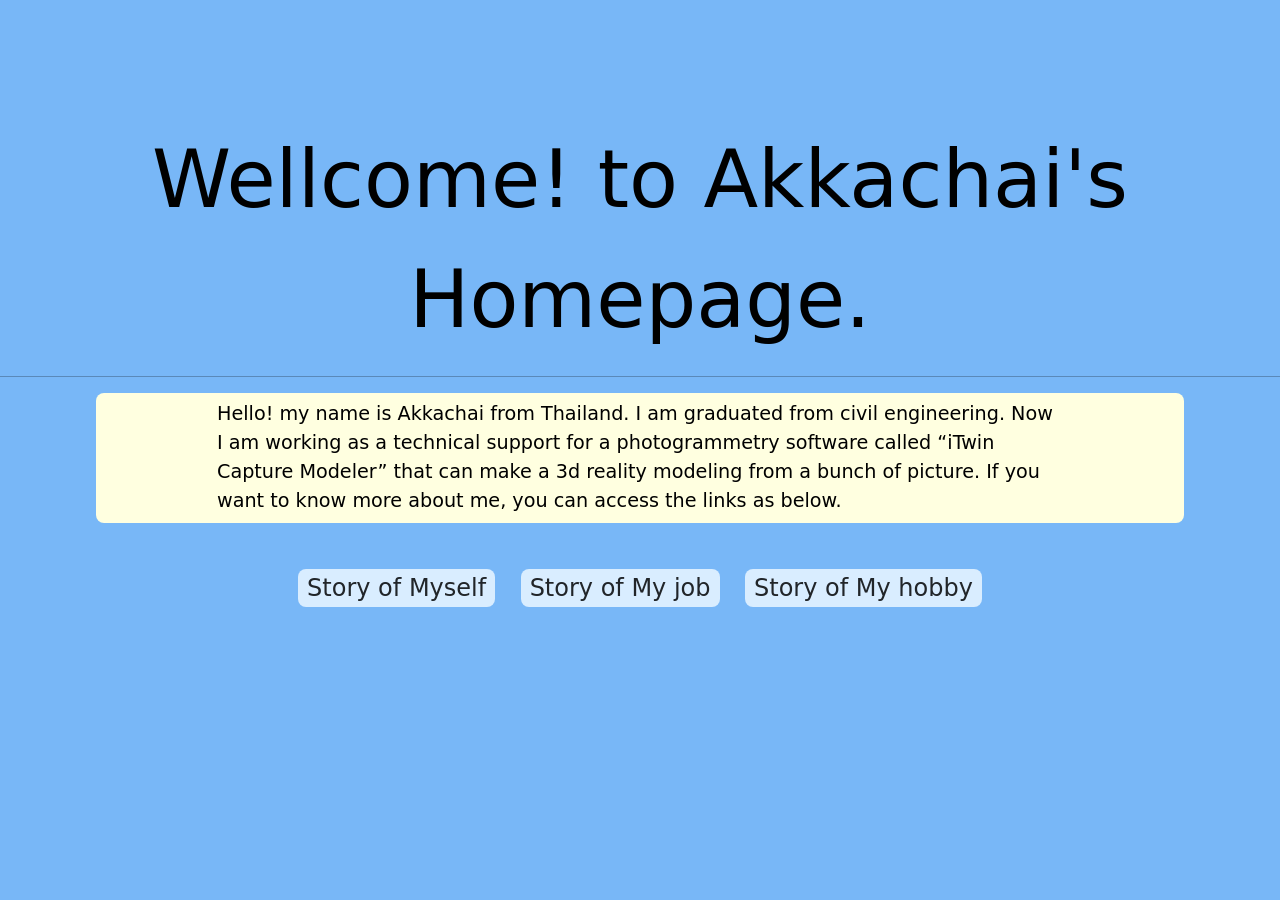
<file: CS50X/homepage/index.html>
<!DOCTYPE html>

<html lang="en">

    <head>
        <link href="https://cdn.jsdelivr.net/npm/bootstrap@5.2.3/dist/css/bootstrap.min.css" rel="stylesheet" integrity="sha384-rbsA2VBKQhggwzxH7pPCaAqO46MgnOM80zW1RWuH61DGLwZJEdK2Kadq2F9CUG65" crossorigin="anonymous">
        <script src="https://cdn.jsdelivr.net/npm/bootstrap@5.2.3/dist/js/bootstrap.bundle.min.js" integrity="sha384-kenU1KFdBIe4zVF0s0G1M5b4hcpxyD9F7jL+jjXkk+Q2h455rYXK/7HAuoJl+0I4" crossorigin="anonymous"></script>
        <link href="styles.css" rel="stylesheet">
        <meta charset="utf-8">
        <meta name="viewport" content="width=device-width, initial-scalw=1">
        <title>Akkachai's Homepage</title>
    </head>

    <body>

        <br>
        <div class="Homepage">
            Wellcome! to Akkachai's Homepage.
        </div>

        <hr>
        <div class="bgtext">
        <p class="detail1">
            Hello! my name is Akkachai from Thailand. I am graduated from civil engineering.
            Now I am working as a technical support for a photogrammetry software called “iTwin Capture Modeler”
            that can make a 3d reality modeling from a bunch of picture.
            If you want to know more about me, you can access the links as below.
        </p>
        </div>

        <a class="btn" href="myself.html">Story of Myself</a>
        <a class="btn" href="myjob.html">Story of My job</a>
        <a class="btn" href="myhobby.html">Story of My hobby</a>


    </body>

</html>
</file>
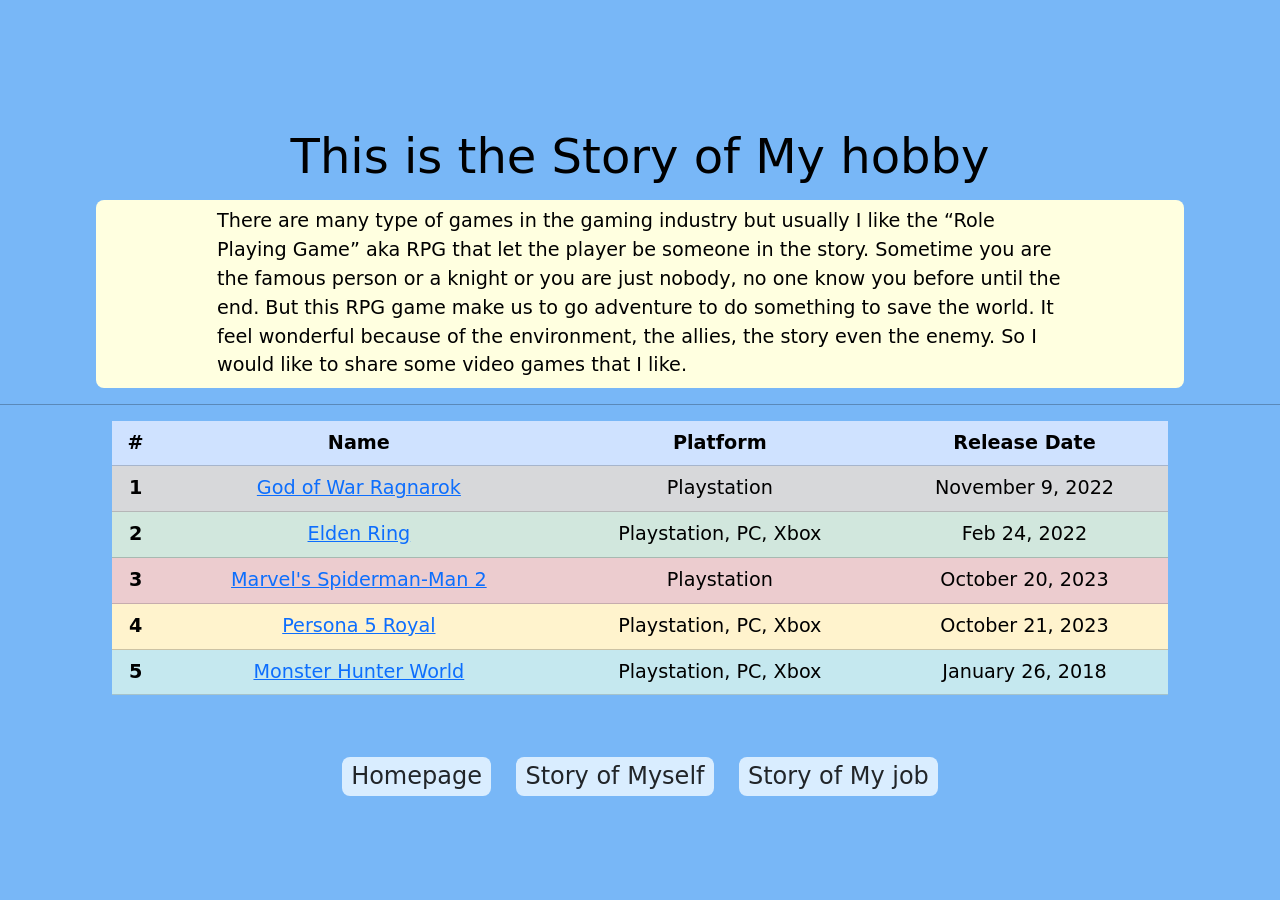
<file: CS50X/homepage/myhobby.html>
<!DOCTYPE html>

<html lang="en">
    <head>
        <link href="https://cdn.jsdelivr.net/npm/bootstrap@5.2.3/dist/css/bootstrap.min.css" rel="stylesheet" integrity="sha384-rbsA2VBKQhggwzxH7pPCaAqO46MgnOM80zW1RWuH61DGLwZJEdK2Kadq2F9CUG65" crossorigin="anonymous">
        <script src="https://cdn.jsdelivr.net/npm/bootstrap@5.2.3/dist/js/bootstrap.bundle.min.js" integrity="sha384-kenU1KFdBIe4zVF0s0G1M5b4hcpxyD9F7jL+jjXkk+Q2h455rYXK/7HAuoJl+0I4" crossorigin="anonymous"></script>
        <link href="styles.css" rel="stylesheet">
        <meta charset="utf-8">
        <meta name="viewport" content="width=device-width, initial-scalw=1">
        <title>Story of Myhobby</title>
    </head>
    <body>
        <br>
        <h1 class="header1">This is the Story of My hobby</h1>
        <div class="bgtext">
            <p class="detail1">
                There are many type of games in the gaming industry but usually I like the “Role Playing Game” aka RPG that let the player be someone in the story.
                Sometime you are the famous person or a knight or you are just nobody,
                no one know you before until the end. But this RPG game make us to go adventure to do something to save the world.
                It feel wonderful because of the environment, the allies, the story even the enemy.
                So I would like to share some video games that I like.
            </p>
        </div>
        <hr>



            <!-- Adding table from Bootstrap -->
            <div class="tabletext">
            <table class="table table-striped">
                <thead>
                  <tr class="table-primary">
                    <th scope="col">#</th>
                    <th scope="col">Name</th>
                    <th scope="col">Platform</th>
                    <th scope="col">Release Date</th>
                  </tr>
                </thead>
                <tbody>
                  <tr class="table-secondary">
                    <th scope="row">1</th>
                    <td><a href="https://www.youtube.com/watch?v=EE-4GvjKcfs" target="_blank">God of War Ragnarok</a></td>
                    <td>Playstation</td>
                    <td>November 9, 2022</td>
                  </tr>
                  <tr class="table-success">
                    <th scope="row">2</th>
                    <td><a href="https://www.youtube.com/watch?v=K_03kFqWfqs" target="_blank">Elden Ring</a></td>
                    <td>Playstation, PC, Xbox</td>
                    <td>Feb 24, 2022</td>
                  </tr>
                  <tr class="table-danger">
                    <th scope="row">3</th>
                    <td ><a href="https://www.youtube.com/watch?v=9fVYKsEmuRo" target="_blank">Marvel's Spiderman-Man 2</a></td>
                    <td >Playstation </td>
                    <td>October 20, 2023</td>
                  </tr>
                  <tr class="table-warning">
                    <th scope="row">4</th>
                    <td ><a href="https://www.youtube.com/watch?v=ZVarp-Lf4PE" target="_blank">Persona 5 Royal</a></td>
                    <td >Playstation, PC, Xbox </td>
                    <td>October 21, 2023</td>
                  </tr>
                  <tr class="table-info">
                    <th scope="row">5</th>
                    <td ><a href="https://www.youtube.com/watch?v=OotQrKEqe94" target="_blank">Monster Hunter World</a></td>
                    <td >Playstation, PC, Xbox </td>
                    <td>January 26, 2018</td>
                  </tr>

                </tbody>
              </table>
            <!-- Ending table from Bootstrap -->
            </div>



            <a class="btn" href="index.html">Homepage</a>
            <a class="btn" href="myself.html">Story of Myself</a>
            <a class="btn" href="myjob.html">Story of My job</a>


    </body>
</html>
</file>
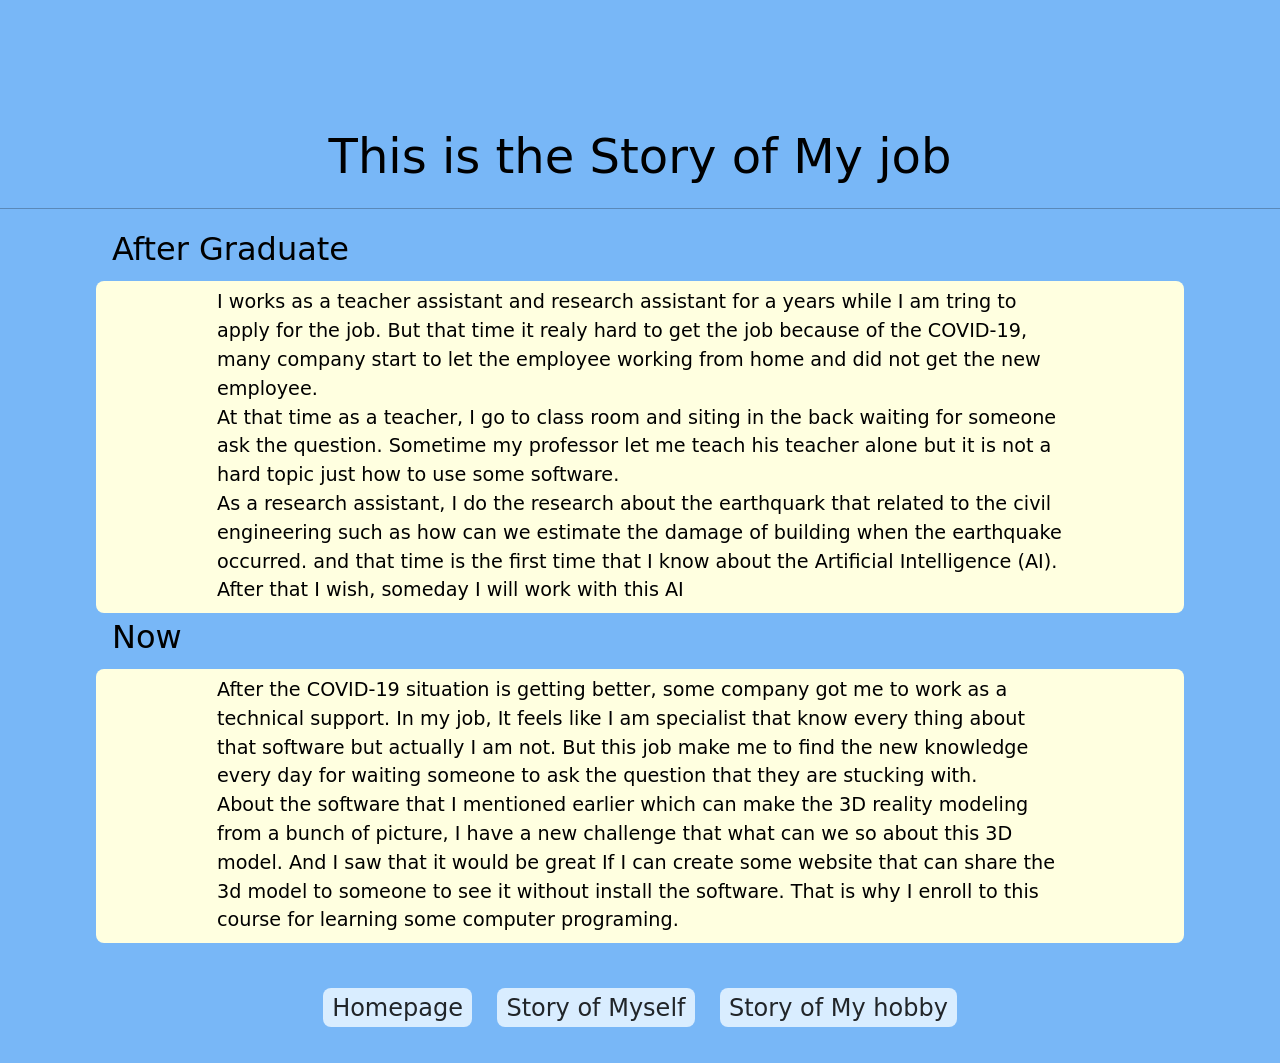
<file: CS50X/homepage/myjob.html>
<!DOCTYPE html>

<html lang="en">
    <head>
        <link href="https://cdn.jsdelivr.net/npm/bootstrap@5.2.3/dist/css/bootstrap.min.css" rel="stylesheet" integrity="sha384-rbsA2VBKQhggwzxH7pPCaAqO46MgnOM80zW1RWuH61DGLwZJEdK2Kadq2F9CUG65" crossorigin="anonymous">
        <script src="https://cdn.jsdelivr.net/npm/bootstrap@5.2.3/dist/js/bootstrap.bundle.min.js" integrity="sha384-kenU1KFdBIe4zVF0s0G1M5b4hcpxyD9F7jL+jjXkk+Q2h455rYXK/7HAuoJl+0I4" crossorigin="anonymous"></script>
        <link href="styles.css" rel="stylesheet">
        <meta charset="utf-8">
        <meta name="viewport" content="width=device-width, initial-scalw=1">
        <title>Story of Myjob</title>

    </head>
    <body>
        <br>
        <h1 class="header1">This is the Story of My job</h1>

        <hr>

        <div>
            <h1 class="header2">After Graduate</h1>
            <div class="bgtext">
            <p class="detail1">
                I works as a teacher assistant and research assistant for a years while I am tring to apply for the job.
                But that time it realy hard to get the job because of the COVID-19, many company start to let the employee working from home and did not get the new employee.
            </p>

            <p class="detail1">
                At that time as a teacher, I go to class room and siting in the back waiting for someone ask the question.
                Sometime my professor let me teach his teacher alone but it is not a hard topic just how to use some software.
            </p>

            <p class="detail1">
                As a research assistant, I do the research about the earthquark that related to the civil engineering such as how can we estimate the damage of building when the earthquake occurred.
                and that time is the first time that I know about the Artificial Intelligence (AI). After that I wish, someday I will work with this AI
            </p>
            </div>

            <h1 class="header2">Now</h1>
            <div class="bgtext">
            <p class="detail1">
                After the COVID-19 situation is getting better, some company got me to work as a technical support. In my job,
                It feels like I am specialist that know every thing about that software but actually I am not.
                But this job make me to find the new knowledge every day for waiting someone to ask the question that they are stucking with.
            </p>
            <p class="detail1">
                About the software that I mentioned earlier which can make the 3D reality modeling from a bunch of picture,
                I have a new challenge that what can we so about this 3D model.
                And I saw that it would be great If I can create some website that can share the 3d model to someone to see it without install the software.
                That is why I enroll to this course for learning some computer programing.

            </p>
            </div>


        </div>
        

        <a class="btn" href="index.html">Homepage</a>
        <a class="btn" href="myself.html">Story of Myself</a>
        <a class="btn" href="myhobby.html">Story of My hobby</a>


    </body>
</html>
</file>
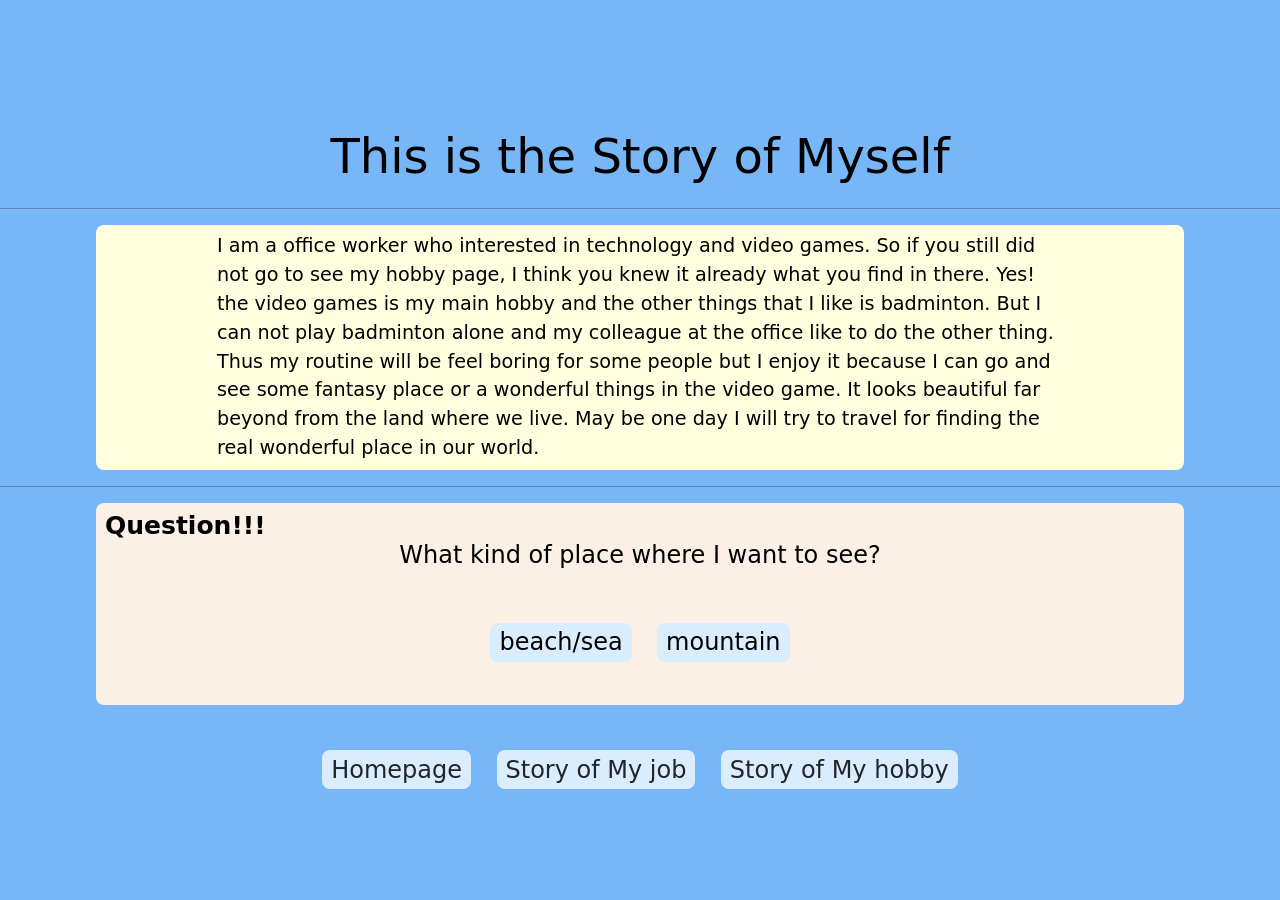
<file: CS50X/homepage/myself.html>
<!DOCTYPE html>

<html lang="en">
    <head>
        <link href="https://cdn.jsdelivr.net/npm/bootstrap@5.2.3/dist/css/bootstrap.min.css" rel="stylesheet" integrity="sha384-rbsA2VBKQhggwzxH7pPCaAqO46MgnOM80zW1RWuH61DGLwZJEdK2Kadq2F9CUG65" crossorigin="anonymous">
        <script src="https://cdn.jsdelivr.net/npm/bootstrap@5.2.3/dist/js/bootstrap.bundle.min.js" integrity="sha384-kenU1KFdBIe4zVF0s0G1M5b4hcpxyD9F7jL+jjXkk+Q2h455rYXK/7HAuoJl+0I4" crossorigin="anonymous"></script>
        <link href="styles.css" rel="stylesheet">
        <meta charset="utf-8">
        <meta name="viewport" content="width=device-width, initial-scalw=1">
        <title>Story of Myself</title>
        <script>
            document.addEventListener('DOMContentLoaded', function() {

                let correct = document.querySelector('.correct');
                correct.addEventListener('click', function() {
                    correct.style.backgroundColor= 'green';
                    document.querySelector('#feedback1').innerHTML = 'Correct!';
                });

                let incorrects = document.querySelectorAll('.incorrect');
                for (let i = 0; i < incorrects.length; i++) {
                    incorrects[i].addEventListener('click', function() {
                        incorrects[i].style.backgroundColor = 'red';
                        document.querySelector('#feedback1').innerHTML = 'Incorrect!';
                    });
                }

            });
        </script>
    </head>
    <body>
        <br>
        <h1 class="header1">This is the Story of Myself</h1>
        <hr>
        <div class="bgtext">
            <p class="detail1">
                I am a office worker who interested in technology and video games.
                So if you still did not go to see my hobby page, I think you knew it already what you find in there.
                Yes! the video games is my main hobby and the other things that I like is badminton.
                But I can not play badminton alone and my colleague at the office like to do the other thing.
                Thus my routine will be feel boring for some people but I enjoy it because I can go and see some fantasy place or a wonderful things in the video game.
                It looks beautiful far beyond from the land where we live. May be one day I will try to travel for finding the real wonderful place in our world.
            </p>
        </div>
        <hr>
        <div class="section">
            <h3 class="lh">Question!!!</h3>
            <div>


                <h4 class="container">What kind of place where I want to see?</h4>
                <p id="feedback1"></p>
                <button class="incorrect">beach/sea</button>
                <button class="correct">mountain</button>
            </div>


        </div>

            <a class="btn" href="index.html">Homepage</a>
            <a class="btn" href="myjob.html">Story of My job</a>
            <a class="btn" href="myhobby.html">Story of My hobby</a>


    </body>
</html>
</file>
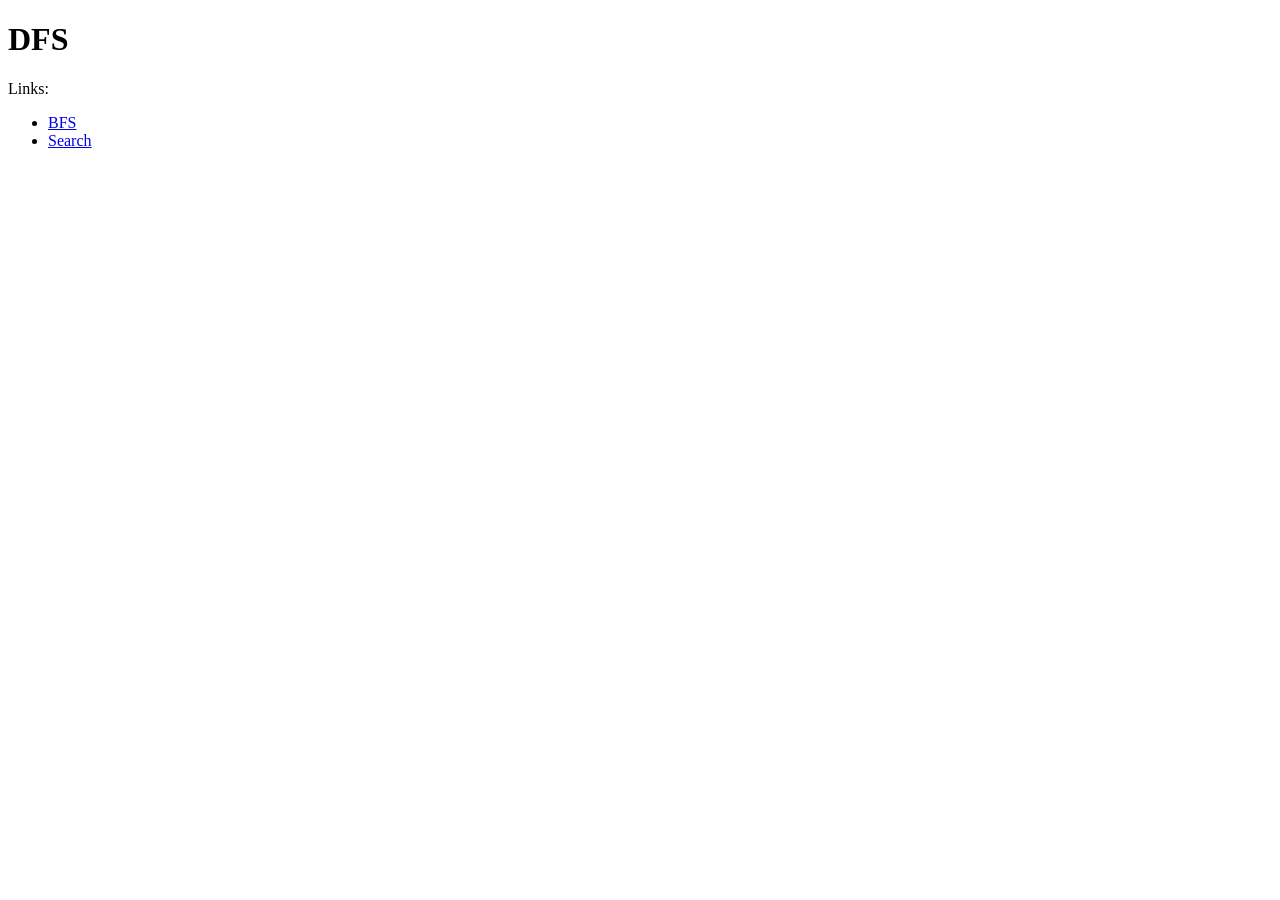
<file: CS50AI/pagerank/corpus1/dfs.html>
<!DOCTYPE html>
<html lang="en">
    <head>
        <title>DFS</title>
    </head>
    <body>
        <h1>DFS</h1>

        <div>Links:</div>
        <ul>
            <li><a href="bfs.html">BFS</a></li>
            <li><a href="search.html">Search</a></li>
        </ul>
    </body>
</html>
</file>
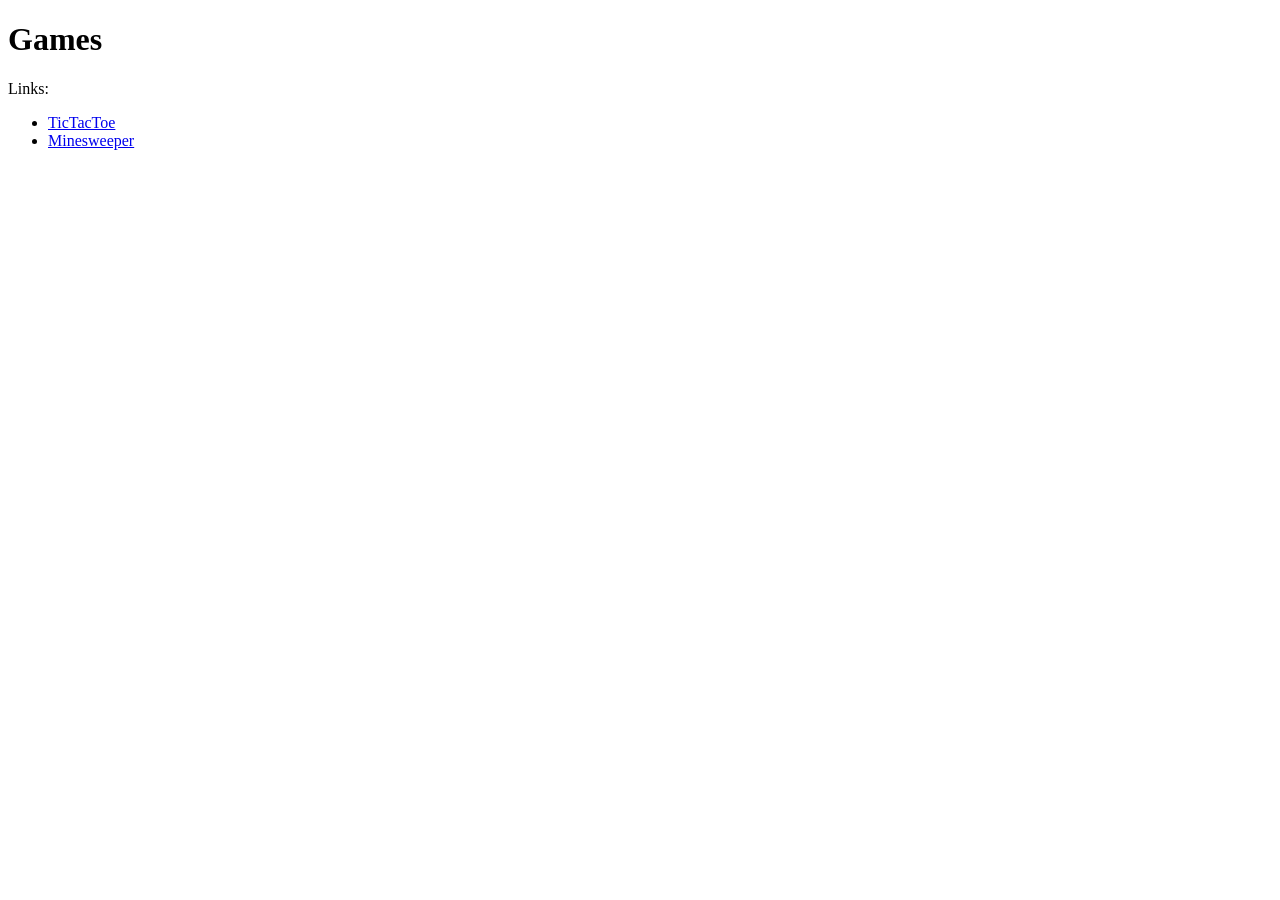
<file: CS50AI/pagerank/corpus1/games.html>
<!DOCTYPE html>
<html lang="en">
    <head>
        <title>Games</title>
    </head>
    <body>
        <h1>Games</h1>

        <div>Links:</div>
        <ul>
            <li><a href="tictactoe.html">TicTacToe</a></li>
            <li><a href="minesweeper.html">Minesweeper</a></li>
        </ul>
    </body>
</html>
</file>
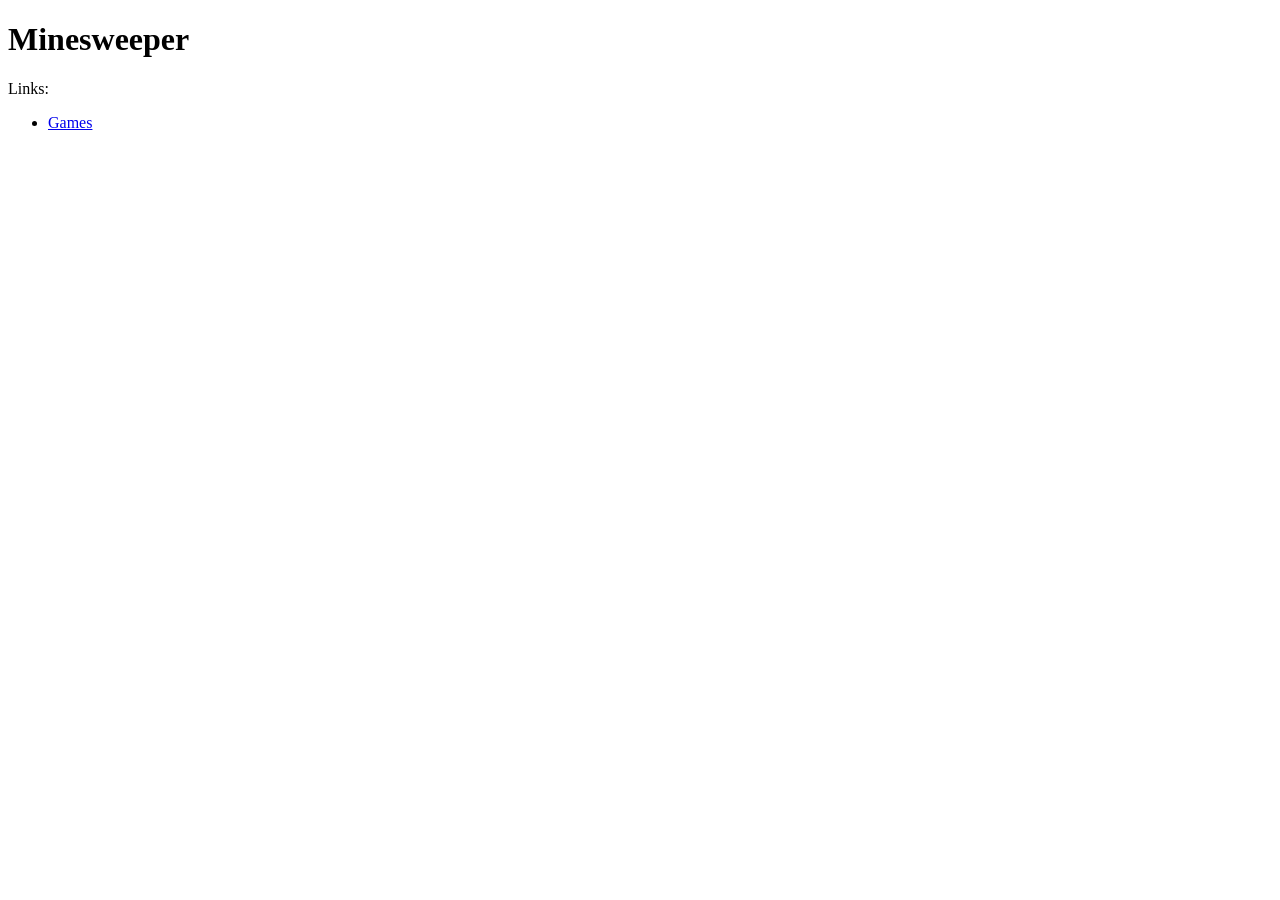
<file: CS50AI/pagerank/corpus1/minesweeper.html>
<!DOCTYPE html>
<html lang="en">
    <head>
        <title>Minesweeper</title>
    </head>
    <body>
        <h1>Minesweeper</h1>

        <div>Links:</div>
        <ul>
            <li><a href="games.html">Games</a></li>
        </ul>
    </body>
</html>
</file>
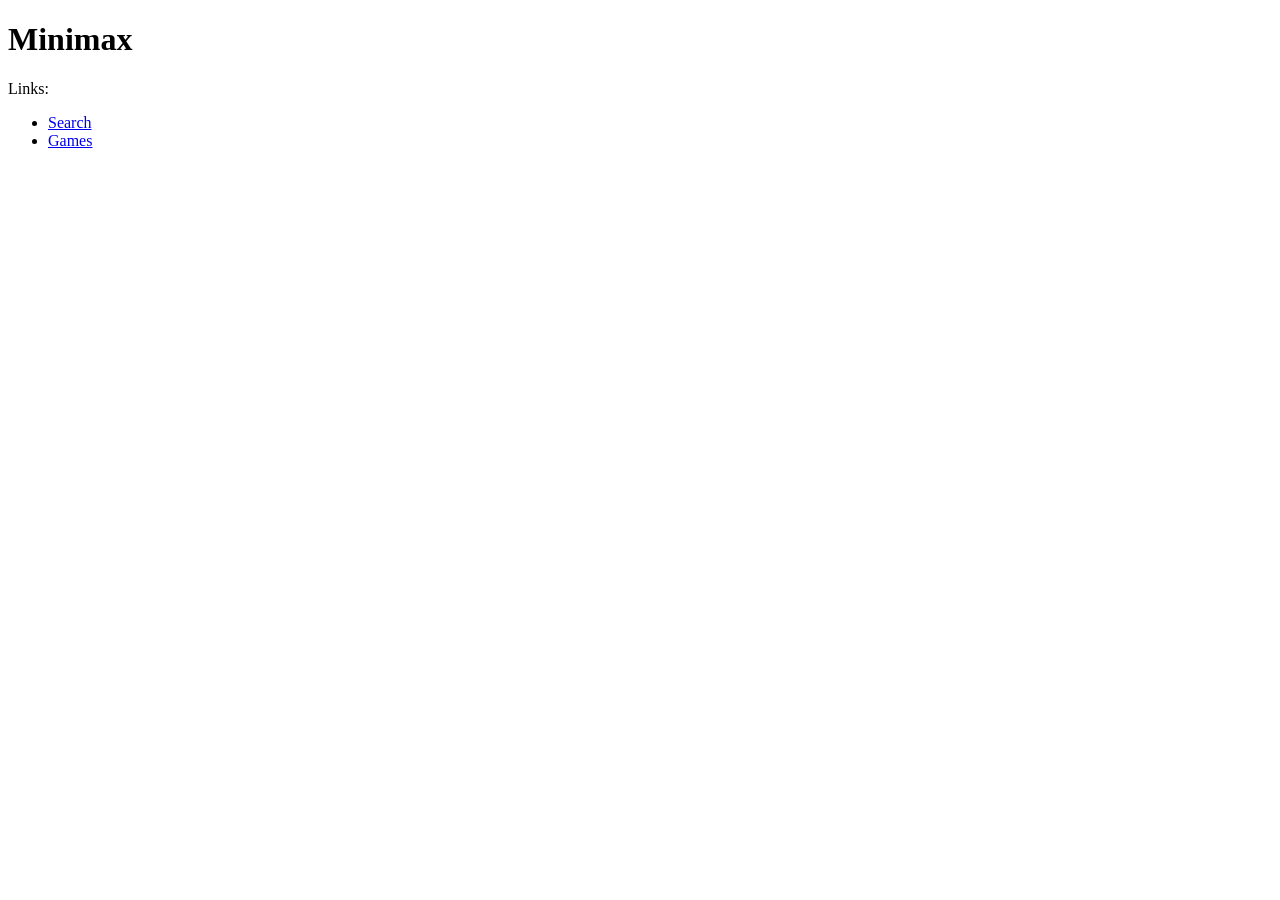
<file: CS50AI/pagerank/corpus1/minimax.html>
<!DOCTYPE html>
<html lang="en">
    <head>
        <title>Minimax</title>
    </head>
    <body>
        <h1>Minimax</h1>

        <div>Links:</div>
        <ul>
            <li><a href="search.html">Search</a></li>
            <li><a href="games.html">Games</a></li>
        </ul>
    </body>
</html>
</file>
<file: CS50X/homepage/styles.css>
body {
    background-color: #78b7f7;
    color: black;
    font-size: 5rem;
    font-weight: 400;
    line-height: 1.5;
    margin: 0;
    text-align: center;
}

.lh {
  margin-top: 10px;
  margin-bottom: 10px;
  font-size:25px;
  font-weight: 600;
  line-height: 10px;
  text-align: left;
}

p {
    font-size: 1.2rem;
    font-weight: 400;
    line-height: 1.5;
    margin: 0;
    text-align: left;
}

.detail1 {
    margin-left: 7rem;
    margin-right: 7rem;
    text-align: left;
}

.bgtext {
    background-color: #FFFFE0;
    border: 1px solid transparent;
    border-radius: 0.5rem;
    padding: 0.4rem 0.5rem;
    margin-left: 6rem;
    margin-right: 6rem;
}

.header1 {
    margin-left: 7rem;
    margin-right: 7rem;
    font-size: 3rem;
    font-weight: 400;
    line-height: 1.5;
}

.header2 {
    margin-left: 7rem;
    margin-right: 7rem;
    font-size: 2rem;
    font-weight: 500;
    line-height: 1.5;
    text-align: left;
}
.tabletext {
    margin-left: 7rem;
    margin-right: 7rem;
    font-size: 1.2rem;
    font-weight: 200;
    line-height: 1.5;
    text-align: center;
}

.homepage {
    background-color: #477bff;
    color: #fff;
    margin-bottom: 2rem;
    padding: 2rem 1rem;
    text-align: center;
}

.container {
    margin-left: auto;
    margin-right: auto;
    padding-left: 15px;
    padding-right: 15px;
}

button {
    background-color: #d9edff;
    border: 1px solid transparent;
    border-radius: 0.5rem;
    font-size: 1.5rem;
    font-weight: 400;
    line-height: 1;
    padding: 0.4rem 0.5rem;
    text-align: center;
    transition: color 0.15s ease-in-out, background-color 0.15s ease-in-out, border-color 0.15s ease-in-out, box-shadow 0.15s ease-in-out;
    vertical-align: middle;

}

.section {
    padding: 0.5rem 2rem 1rem 2rem;
    background-color: #FAF0E6;
    border: 1px solid transparent;
    border-radius: 0.5rem;
    padding: 0.4rem 0.5rem;
    margin-left: 6rem;
    margin-right: 6rem;
}

.btn {
    background-color: #d9edff;
    border: 1px solid transparent;
    border-radius: 0.5rem;
    font-size: 1.5rem;
    font-weight: 400;
    line-height: 1;
    padding: 0.4rem 0.5rem;
    text-align: center;
    transition: color 0.15s ease-in-out, background-color 0.15s ease-in-out, border-color 0.15s ease-in-out, box-shadow 0.15s ease-in-out;
    vertical-align: middle;
}
</file>
